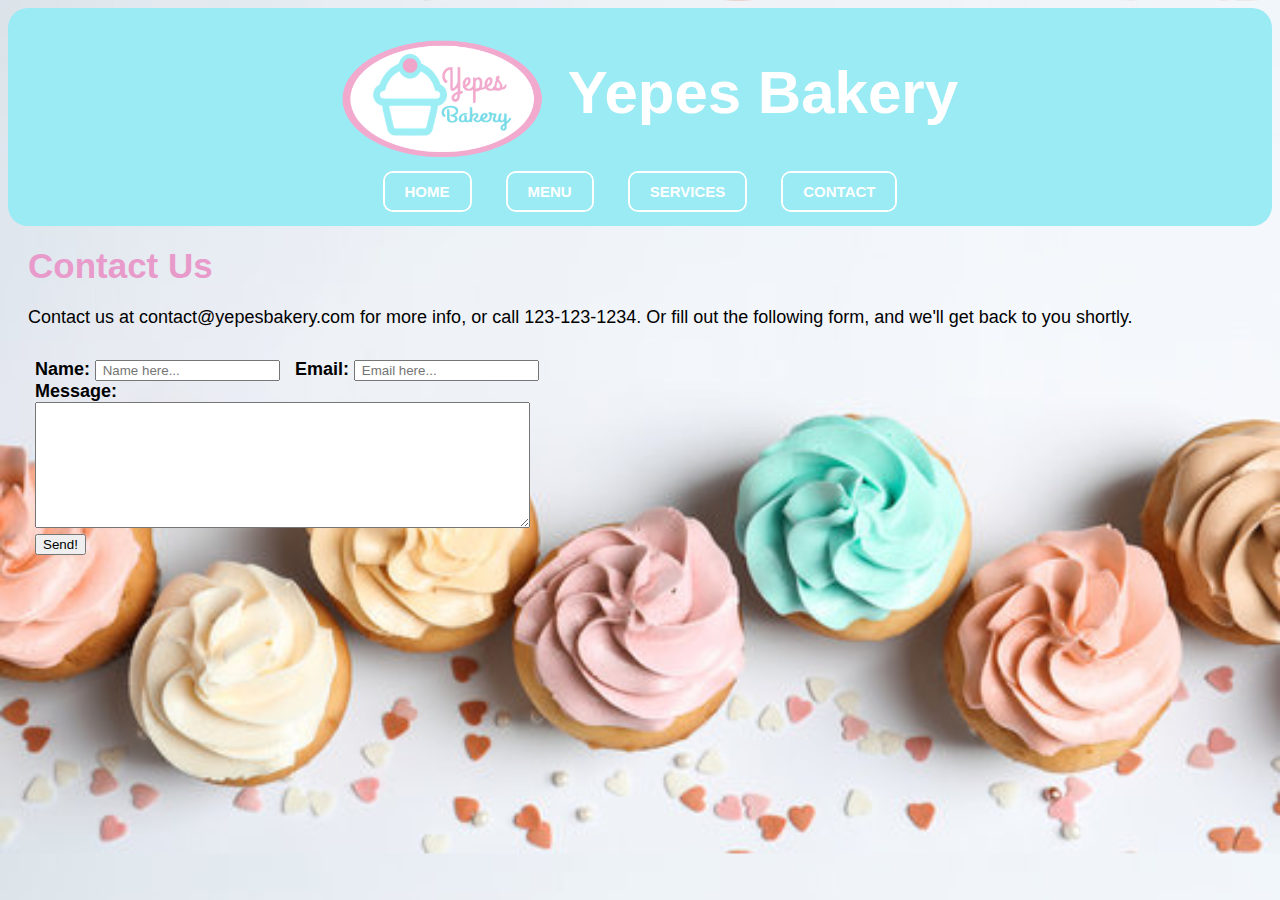
<file: contact.html>
<!DOCTYPE html>
<html>
  <head>
    <meta name="viewport" content="width=device-width, initial-scale=1.0">
    
    <title>Contact Us - Yepes Bakery</title>
    
    <link rel="icon" href="icon.png">
    <link rel="stylesheet" href="style.css">
    
    <style>
    
      body {
          background-image: url("background.jpg");
          background-size: 100%;
      }
      
      .small-form {
          display: none;
      }
      
      #title {
          font-size: 35px;
          color: #e89bcb;
      }
      
      @media screen and (max-width: 700px) {
          .small-form {
              display: block;
          }
          .big-form {
              display: none;
          }
      }
      
    </style>
    
  </head>
  <body>
    
    <div class="header">
      <div class="box1"><img src="logo_oval.png" height="125" width="auto" id="logo"/></div>
      <div class="body-big">
        <div class="box1"><h1>Yepes Bakery</h1></div>
      </div>
      <br>
      <div class="menu"><a href="index.html">HOME</a></div>
      <div class="menu"><a href="menu.html">MENU</a></div>
      <div class="menu"><a href="services.html">SERVICES</a></div>
      <div class="menu"><a href="contact.html">CONTACT</a></div>
    </div>

    <div class="box1" style="padding: 20px; font-size: 18px;">
      <b id="title"> Contact Us</b>
      <br><br>
      Contact us at contact@yepesbakery.com for more info, or call
      123-123-1234. Or fill out the following form, and we'll get back
      to you shortly.
    </div>
    <div class="box1" style="margin: 7px; font-size: 18px; font-weight: bold;">
      <div class="big-form">
        <form>
          Name: <input type="text" placeholder=" Name here..."> &nbsp;
          Email: <input type="text" placeholder=" Email here...">
          <br>
          Message: 
          <br>
          <textarea rows="8" cols=59></textarea>
          <br>
          <input type="submit" value="Send!">
        </form>
      </div>
      <div class="small-form">
        <form>
          Name
          <br><input type="text" placeholder=" Name here..."><br>
          Email
          <br><input type="text" placeholder=" Email here..."><br>
          Message
          <br><textarea rows="8" cols="30"></textarea><br>
          <input type="submit" value="Send!">
        </form>
      </div>
      
    </div>
    
    
</html>
</file>
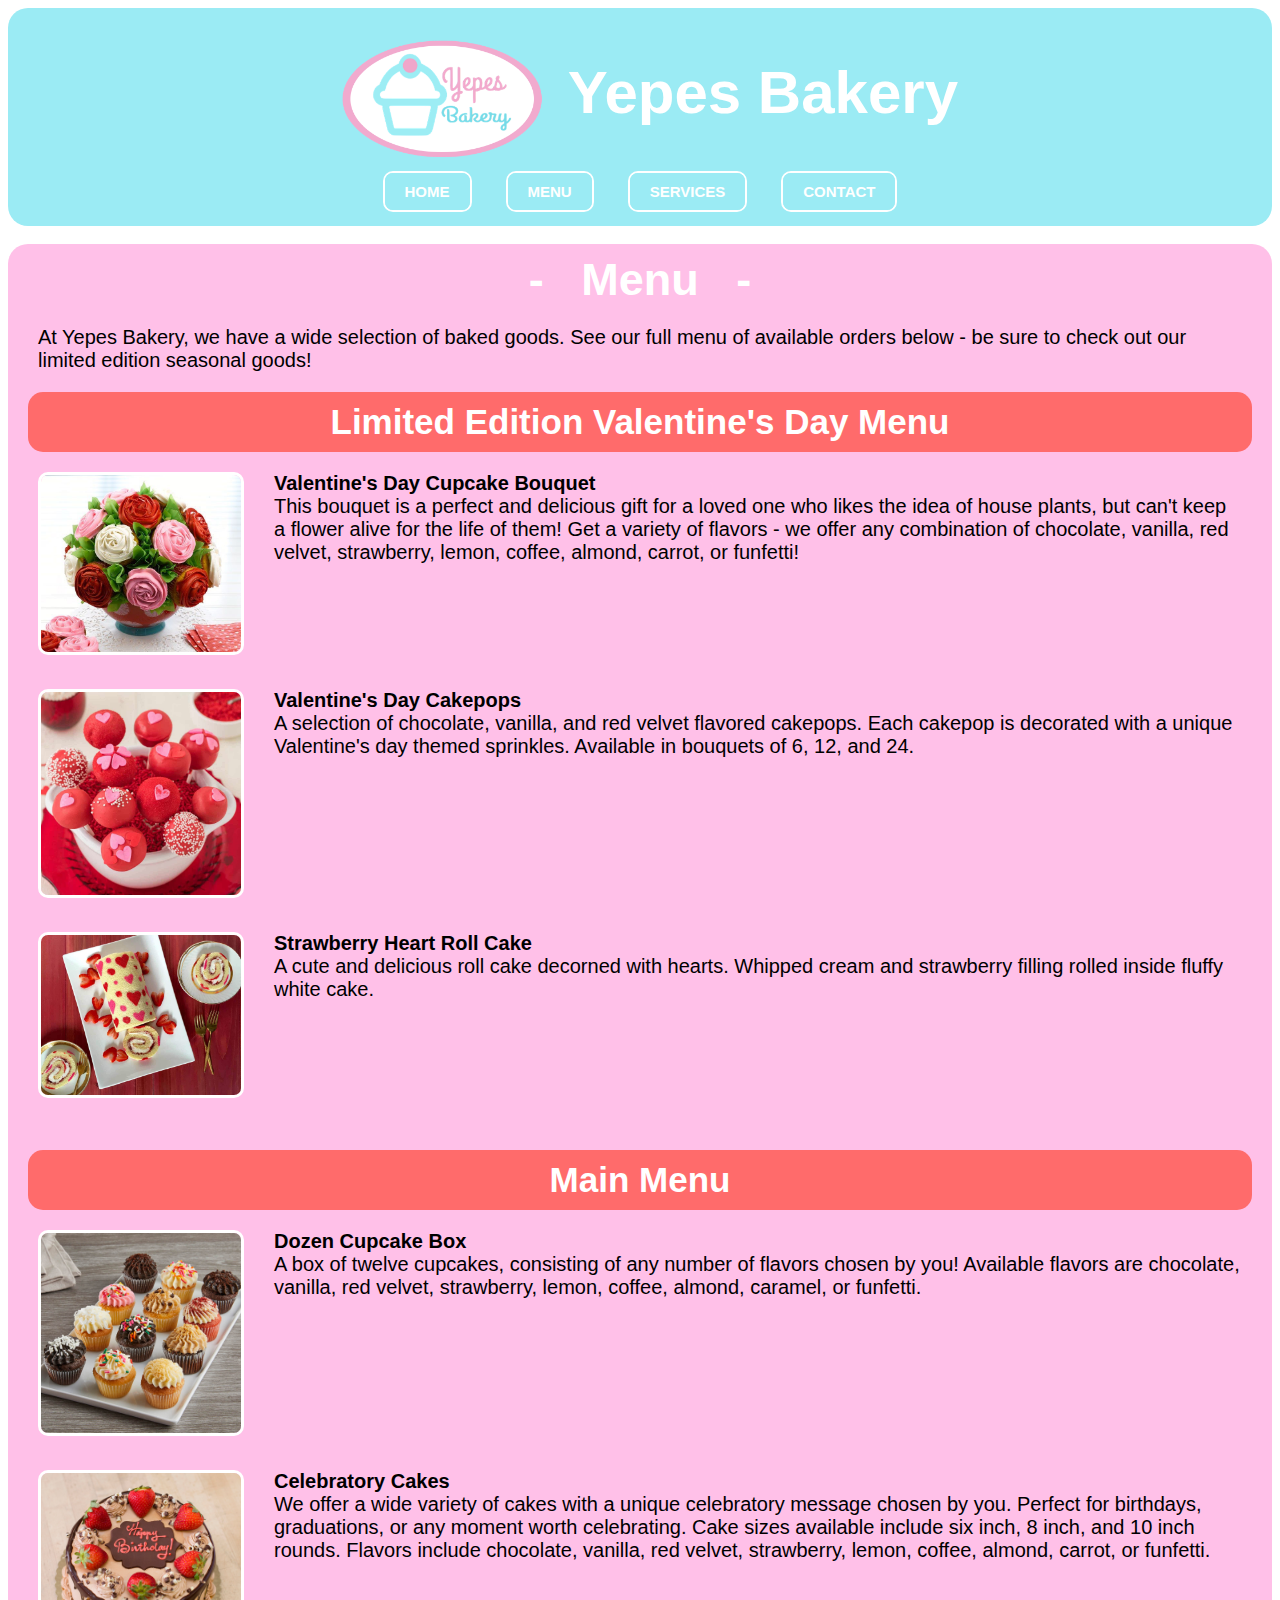
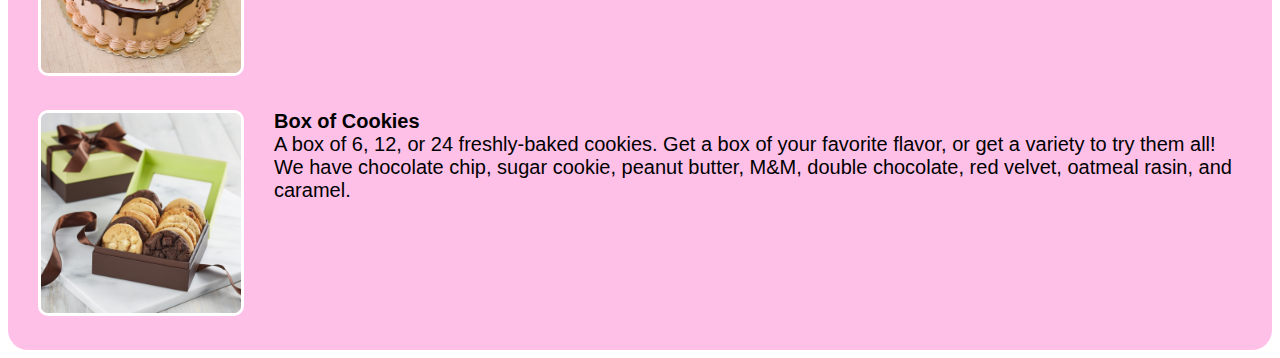
<file: menu.html>
<!DOCTYPE html>

<html>
  <head>
    <meta name="viewport" content="width=device-width, initial-scale=1.0">
    
    <title>Yepes Bakery - Menu</title>

    <link rel="icon" href="icon.png">
    <link rel="stylesheet" href="style.css">
    
    <style>
      
      img {
          border: 3px white solid;
          border-radius: 10px;
      }
      
      table {
          text-align: left;
          vertical-align: top;
          border-spacing: 10px;
      } 

      th {
          font-family: Arial;
          font-size: 35px;
          font-weight: bold;
          color: white;
          text-align: center;
          padding: 10px;
          border-radius: 15px;
          margin: 15px;
          background-color: #FF6B6B;
      } 

      td {
          vertical-align: top;
          padding: 10px;
          border-radius: 15px;
      }
      @media screen and (max-width: 700px) {
          th { 
            font-size: 25px;
          }
      }
      
    </style>

  </head>
  <body>
      <!-- Header and menu bar -->
      <div class="header">
        <div class="box1"><img src="logo_oval.png" height="125" width="auto" id="logo"/></div>
        <div class="body-big">
          <div class="box1"><h1>Yepes Bakery</h1></div>
        </div>
        <br>
        <div class="menu"><a href="index.html">HOME</a></div>
        <div class="menu"><a href="menu.html">MENU</a></div>
        <div class="menu"><a href="services.html">SERVICES</a></div>
        <div class="menu"><a href="contact.html">CONTACT</a></div>
      </div>
      <br>
      
      <!-- Menu -->
      <div class="page">
        <div class="box2">- &nbsp; Menu &nbsp; -</div>
        <table>
          <tr>
            <td colspan="2" class="menu-content">
              At Yepes Bakery, we have a wide selection of baked goods. See our 
              full menu of available orders below - be sure to check out our 
              limited edition seasonal goods!
            </td> 
          </tr>
          <th colspan="2">Limited Edition Valentine's Day Menu</th>
          <tr>
            <td> <img src="bouquet.jpg" width=200px> </td>
            <td><div class="menu-header">Valentine's Day Cupcake Bouquet</div>
                <div class="menu-content">
                  This bouquet is a perfect and delicious gift for a loved one 
                  who likes the idea of house plants, but can't keep a flower alive
                  for the life of them! Get a variety of flavors - we offer any
                  combination of chocolate, vanilla, red velvet, strawberry, lemon,
                  coffee, almond, carrot, or funfetti!
                </div>
            </td>
          </tr>
          <tr>
            <td> <img src="cakepop.jpg" width=200px> </td>
            <td><div class="menu-header">Valentine's Day Cakepops</div>
                <div class="menu-content">
                  A selection of chocolate, vanilla, and red velvet flavored cakepops. 
                  Each cakepop is decorated with a unique Valentine's day themed 
                  sprinkles. Available in bouquets of 6, 12, and 24.
                </div>
            </td>
          </tr>
          <tr>
            <td> <img src="roll-cake.jpg" width=200px> </td>
            <td><div class="menu-header">Strawberry Heart Roll Cake</div>
                <div class="menu-content">
                  A cute and delicious roll cake decorned with hearts. Whipped cream
                  and strawberry filling rolled inside fluffy white cake. 
                </div>
            </td>
          </tr>
        </table>
    
        <br>
        
        <table>
          <th colspan="2">Main Menu</th>
          <tr>
            <td> <img src="dozen.jpg" width=200px> </td>
            <td><div class="menu-header">Dozen Cupcake Box</div>
                <div class="menu-content">
                  A box of twelve cupcakes, consisting of any number of flavors chosen
                  by you! Available flavors are chocolate, vanilla, red velvet, 
                  strawberry, lemon, coffee, almond, caramel, or funfetti.
                </div>
            </td>
          </tr>
          <tr>
            <td> <img src="cake.jpg" width=200px> </td>
            <td><div class="menu-header">Celebratory Cakes</div>
                <div class="menu-content">
                  We offer a wide variety of cakes with a unique celebratory message
                  chosen by you. Perfect for birthdays, graduations, or any moment
                  worth celebrating. Cake sizes available include six inch, 8 inch,
                  and 10 inch rounds. Flavors include chocolate, vanilla, red velvet, 
                  strawberry, lemon, coffee, almond, carrot, or funfetti.
                </div>
            </td>
          </tr>
          <tr>
            <td> <img src="cookies.jpg" width=200px> </td>
            <td><div class="menu-header">Box of Cookies</div>
                <div class="menu-content">
                  A box of 6, 12, or 24 freshly-baked cookies. Get a box of your
                  favorite flavor, or get a variety to try them all! We have
                  chocolate chip, sugar cookie, peanut butter, M&M, double
                  chocolate, red velvet, oatmeal rasin, and caramel.
                </div>
            </td>
          </tr>
        </table>
      </div>
      
  </body>
</html>
</file>
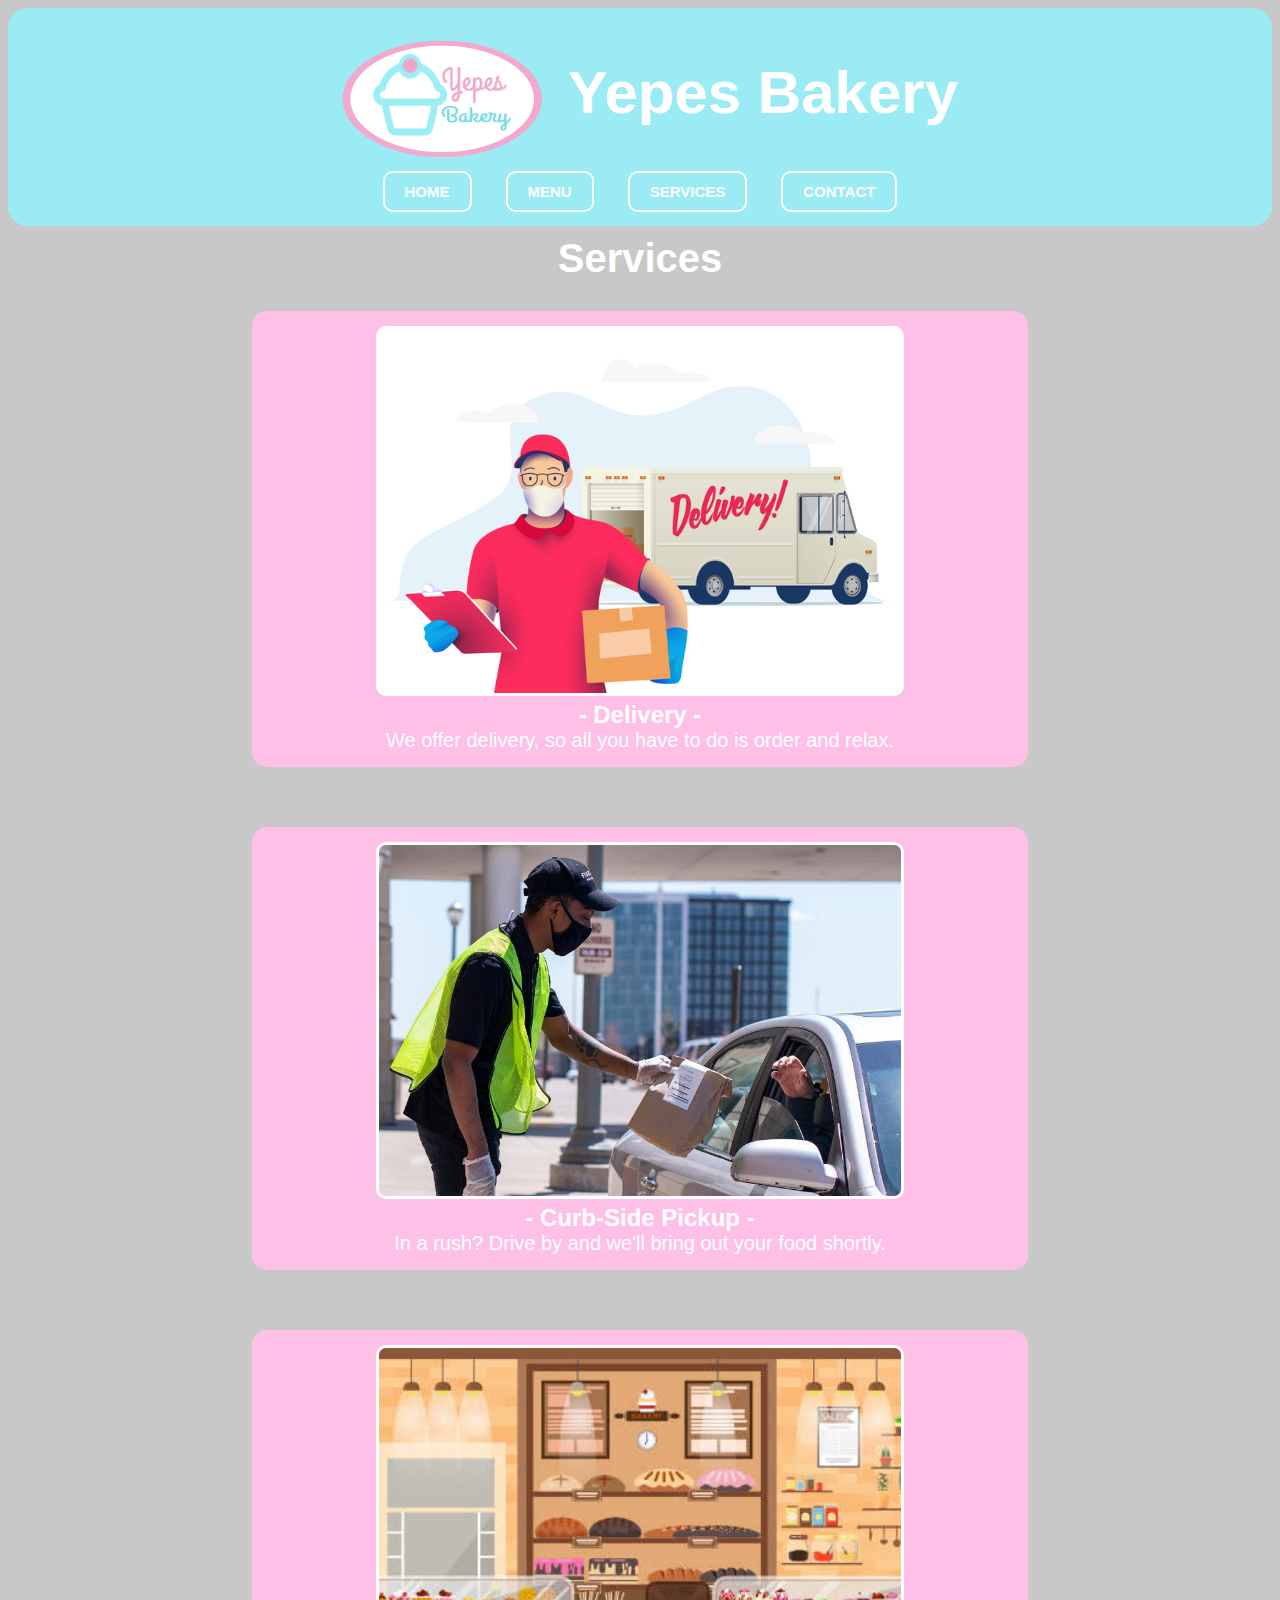
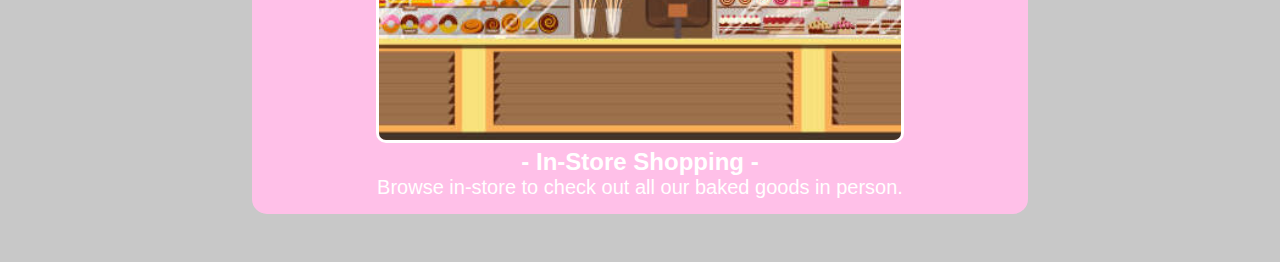
<file: services.html>
<!DOCTYPE html>
<html>
  <head>
    <meta name="viewport" content="width=device-width, initial-scale=1.0">
    <title>Services - Yepes Bakery</title>
    <link rel="icon" href="icon.png">
    <link rel="stylesheet" href="style.css">
    <style>

      .block {
          overflow: hidden;
          display: inline-block;
          font-family: Arial;
          vertical-align: middle; 
          color: white; 
          font-size: 20px; 
          font-weight:normal;
          background-color: #FFC0E8;
          text-align: center;
          margin: 30px;
          align-items: center;
          border-radius: 15px;
          padding: 15px;
          width: 60%;
      }
      
      .blocks-parent {
          text-align: center;
          padding: 10px;
          font-family: Arial;
          font-weight: bold;
          font-size: 40px;
          color: white;
      }
        
      img {
          border: 3px white solid;
          border-radius: 10px;
      }
      
      body {
          background-color: #C8C8C8;
      }
      
    </style>
  </head>
  <body>
    
    <div class="header">
      <div class="box1"><img src="logo_oval.png" height="125" width="auto" id="logo"/></div>
      <div class="body-big">
        <div class="box1"><h1>Yepes Bakery</h1></div>
      </div>
      <br>
      <div class="menu"><a href="index.html">HOME</a></div>
      <div class="menu"><a href="menu.html">MENU</a></div>
      <div class="menu"><a href="services.html">SERVICES</a></div>
      <div class="menu"><a href="contact.html">CONTACT</a></div>
    </div>
    
    <div class="blocks-parent">
      Services
      <br>
      <div class="block">
        <img src="deliver.jpg" width=70%><br>
        <b style="font-size: 24px;">- Delivery -</b><br>
        We offer delivery, so all you have to do is order and relax.
      </div>
      <div class="block">
        <img src="curb.jpg" width=70%><br>
        <b style="font-size: 24px;">- Curb-Side Pickup -</b><br>
        In a rush? Drive by and we'll bring out your food shortly.
      </div>
      <div class="block">
        <img src="shop.jpg" width=70%><br>
        <b style="font-size: 24px;">- In-Store Shopping -</b><br>
        Browse in-store to check out all our baked goods in person.
      </div>
    </div>
    
  </body>
</html>
</file>
<file: style.css>
.header { 
    background: #9bebf4;
    color: white;
    margin: 0px;
    padding: 10px;
    border-radius: 20px;
    position: sticky;
    top: 0;
    text-align: center;     
}

#logo {
    border: none;
}

.body-big {
    display: inline-block;
    text-align: center;
}

.box1 { 
    padding-left: 20px;
    overflow: hidden;
    display: inline-block;
    font-family: sans-serif;
    font-size: 30px;  
}

.box2 {    
    overflow: hidden;
    display: inline-block;
    font-family: Arial;
    font-weight: bold;
    vertical-align: middle; 
    color: white; 
    font-size: 45px;  
}

.menu {  
    margin-left: 15px;
    margin-right: 15px;   
    overflow: hidden;
    background: #FFC0E8;
    display: inline-block;
    font-family: Arial;
    font-weight: bold;
    font-size: 15px;
    border-radius: 10px;
    border: 2px white solid;
}

.main-body {
    background: white;
    width: 100%;
    display: flex;
    flex-direction: row;
    flex-wrap: nowrap;
    align-items: center;
    justify-content: center;
    text-align: center;
}

.body-box {
    display: inline-block;
    vertical-align: middle; 
    text-align: left;
    font-family: Arial;
    font-size: 3vw;
    font-weight: bold;
    color: #FFC0E8;
}

.page {
    background: #FFC0E8;
    margin: 0px;
    padding: 10px;
    border-radius: 20px;
    text-align: center;
}

.menu-header {
    font-family: Arial;
    font-size: 20px;
    font-weight: bold;
}

.menu-content {
    font-family: Arial;
    font-size: 20px;
}


a:link, a:visited {
    background-color: #9bebf4;
    color: white;
    padding: 10px 20px;
    text-align: center; 
    text-decoration: none;
    display: inline-block;
    border-radius: 50;
}

a:hover { 
    background-color: #FFC0E8; 
}

a:active {
    background-color: #FFC0E8;
    color: #9bebf4;
}

@media screen and (max-width: 700px) {
  
  .header {
      float: none;
      display: block;
  }
  
  #logo {
      height: 100px;
  }
  
  .body-box {
      font-size: 30px;
      text-align: center;
  }
  
  .body-big {
      display: none;
  }
  
  .menu {
      font-size: 11px;
      margin-left: 5px;
      margin-right: 5px;
  }
  
  tr {
      display: grid;
      text-align: center;
  }

  a:link {
      padding: 7px 12px;
  }
  
}
</file>
